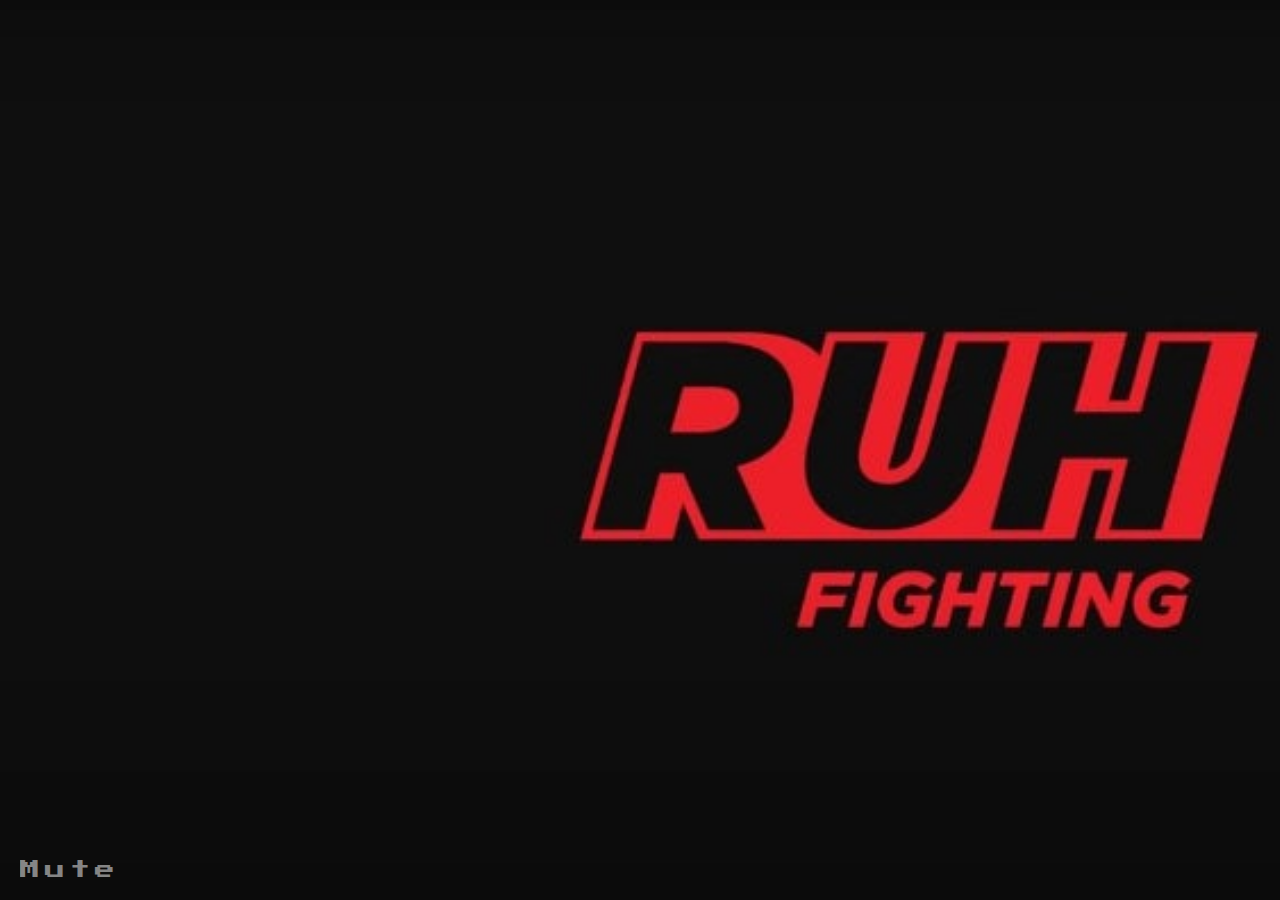
<file: index.html>
<!DOCTYPE html>
<html lang="en">

<head>
    <meta charset="UTF-8">
    <meta name="viewport" content="width=device-width, initial-scale=1.0">
    <meta http-equiv="X-UA-Compatible" content="ie=edge">
    <link rel="stylesheet" href="styles/loader.css">
    <link rel="stylesheet" href="styles/menu.css">
    <title>RUH Fighting</title>
    <link
    href="https://fonts.googleapis.com/css2?family=Press+Start+2P&display=swap"
    rel="stylesheet"
  />
</head>

<body>

    <!-- ABSOLUTLY POSITIONED -->


    <div class="wrapper">
        <!-- <h1 class="title">MORTAL @ KOMBAT</h1> -->

        <div class="buttons">
            <a href="select-fighter.html"><button id="fight">FIGHT</button></a>
            <button id="credits">CREDITS</button>
         </div>
    </div>

    <div class="creditWindow">
        <span>Designed and developed by Algalyq and Zhannik</span><br>
        <span>Game idea/design by Zhannik</span>
        <span>All rights go to KZ Star Kombat</span>

        <span class="remove">X</span>
    </div>

    <div class="mute">Mute</div>

    <script type="text/javascript" src="scripts/loader.js"></script>
    <script type="text/javascript" src="scripts/menu.js"></script>
</body>

</html>
</file>
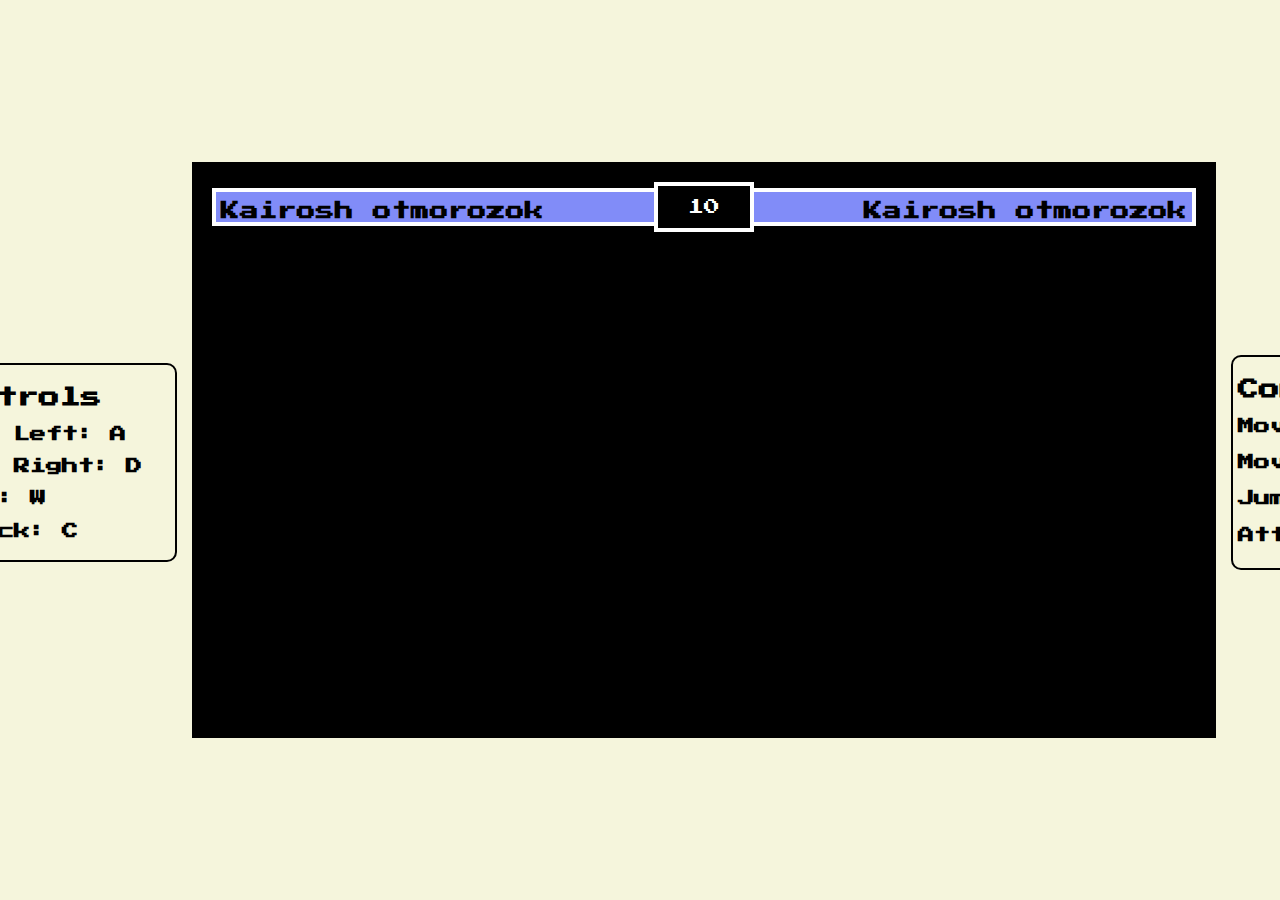
<file: fight.html>
<head>
  <meta charset="UTF-8">
    <link rel="preconnect" href="https://fonts.googleapis.com" />
    <link rel="preconnect" href="https://fonts.gstatic.com" crossorigin />
    <link
      href="https://fonts.googleapis.com/css2?family=Press+Start+2P&display=swap"
      rel="stylesheet"
    />
    <title>Fight</title>
    <link rel="stylesheet" type="text/css" href="styles/fight.css">
    <style>
      * {
        box-sizing: border-box;
        font-family: 'Press Start 2P', cursive;
      }
    </style>
  </head>
  <body>

    <a href="index.html" id="menu"><h1 class="menu">Menu</h1></a>
  <div class="controls">
    <h2>Controls</h2>
    <h3>Move Left: A </h3>
    <h3>Move Right: D </h3>
    <h3>Jump: W </h3>
    <h3>Attack: C </h3>
  </div>
    <div class="ring">
      <!-- red container div -->
      <div style="position: relative; display: inline-block">
        <!-- smaller red container div -->
        <div
          style="
            position: absolute;
            display: flex;
            width: 100%;
            align-items: center;
            padding: 20px;
          "
        >
          <!-- player health -->
          <div
            style="
              position: relative;
              width: 100%;
              display: flex;
              justify-content: flex-end;
              border-top: 4px solid white;
              border-left: 4px solid white;
              border-bottom: 4px solid white;
            "
          >

            <div style="background-color: red; height: 30px; width: 100%">
            </div>

            <div
              id="playerHealth"
              style="
                position: absolute;
                background: #818cf8;
                top: 0;
                right: 0;
                bottom: 0;
                width: 100%;
              "
            >

            </div>
            <h3 style="z-index: 100; position: absolute; top: -10px; left: 5px" id='player1-name'>Kairosh otmorozok</h3>

          </div>
    
          <!-- timer -->
          <div
            id="timer"
            style="
              background-color: black;
              width: 100px;
              height: 50px;
              flex-shrink: 0;
              display: flex;
              align-items: center;
              justify-content: center;
              color: white;
              border: 4px solid white;
            "
          >
            10
          </div>
          <!-- enemy health -->
          <div
            style="
              position: relative;
              width: 100%;
              border-top: 4px solid white;
              border-bottom: 4px solid white;
              border-right: 4px solid white;
            "
          >
            <div style="background-color: red; height: 30px"></div>
            <div
              id="enemyHealth"
              style="
                position: absolute;
                background: #818cf8;
                top: 0;
                right: 0;
                bottom: 0;
                left: 0;
              "
            ></div>
            <h3 style="z-index: 100; position: absolute; top: -10px; right: 5px" id='player2-name'>Kairosh otmorozok</h3>

          </div>

          <div></div>
        </div>
        <div
          id="displayText"
          style="
            position: absolute;
            color: white;
            align-items: center;
            justify-content: center;
            top: 0;
            right: 0;
            bottom: 0;
            left: 0;
            display: none;
          "
        >
          Time
        </div>
        <canvas></canvas>
        <div style="top: 11%; left: 49.5%; position: absolute; display: flex; justify-content: center; margin-top: 20px; width:20px; height:20px;">
           <button id="restartButton" class='cButton'><img src="./images/char-select/icons/restart.svg"/></button>
           <button id="pauseButton" class='mButton'><img src="./images/char-select/icons/pause.png"/></button>
        </div>
      </div>
    </div>
  <div class="controls">
    <h2>Controls</h2>
    <h3>Move Left: ⬅️ </h3>
    <h3>Move Right: ️➡️ </h3>
    <h3>Jump: ⬆️ </h3>
    <h3>Attack: ⬇️ </h3>
  </div>

  <audio src='audio/Хан.mp3' id='backMusic' style='display: none'></audio>
    <script
      src="https://cdnjs.cloudflare.com/ajax/libs/gsap/3.9.1/gsap.min.js"
      integrity="sha512-H6cPm97FAsgIKmlBA4s774vqoN24V5gSQL4yBTDOY2su2DeXZVhQPxFK4P6GPdnZqM9fg1G3cMv5wD7e6cFLZQ=="
      crossorigin="anonymous"
      referrerpolicy="no-referrer"
    ></script>

    <script src="js/utils.js"></script>
    <script src="js/classes.js"></script>
    <script src="index.js"></script>

  </body>
</file>
<file: styles/loader.css>
.loader {
    color: white;
    font-family: mk-font;
    font-size: 40px;
    position: absolute;
    bottom: 20px;
    right: 20px;
}

.rotate {
    display: inline-block;
    animation: rotation 2s infinite linear;
    transform-origin: 50% 40%;
}

.loader-finished {
    animation: loaderOpacity 1s ease forwards;
}

@keyframes rotation {
    from {
            transform: rotate(0deg);
    }
    to {
            transform: rotate(359deg);
    }
}

@keyframes loaderOpacity {
    from {
            opacity: 1;
    }
    to {
            opacity: 0;
    }
}
</file>
<file: styles/menu.css>
* {
    box-sizing: border-box;
    font-family: 'Press Start 2P', cursive;
  }

a {
    all: inherit;
}

html,body {
    height: 100%;
    width: 100%;
    margin: 0;
    background: black;
}

.wrapper {
    background-image: url('../images/backgrounds/test.jpg');
    background-repeat: no-repeat;

    background-size: cover;
    width: 100%;
    height: 100%;
    display: none;
    justify-content: center;
    align-items: center;
    flex-direction: column;
}

.title {
    /* font-family: mk-font; */
    color: white;
    font-size: 120px;
    opacity: 0;
    animation: opacity 5s ease forwards;
}

.buttons {
    position: relative;
    /* top: 300px; */
    display: flex;
    flex-direction: column;
    min-width: 200px;
}

button {
    border: none;
    background: -moz-linear-gradient(left, rgba(32,31,31,1) 0%, rgba(24,24,24,0) 99%, rgba(24,24,24,0) 100%);
    background: -webkit-linear-gradient(left, rgba(32,31,31,1) 0%,rgba(24,24,24,0) 99%,rgba(24,24,24,0) 100%);
    background: linear-gradient(to right, rgba(32,31,31,1) 0%,rgba(24,24,24,0) 99%,rgba(24,24,24,0) 100%);
    filter: progid:DXImageTransform.Microsoft.gradient( startColorstr='#201f1f', endColorstr='#00181818',GradientType=1 );
    color: white;
    padding: 0;
    text-align: left;
    /* font-family: mk-font; */
    font-size: 40px;
    margin: 10px 0;
    cursor: pointer;
    transition: 200ms ease-in-out;
    opacity: 0;
    animation: fromRight 1.5s ease forwards;
}
button:hover {
    color: white
}
button:focus {
    outline: none;
}

#credits {
    animation-delay: 100ms;
}
#exit {
    animation-delay: 200ms;
}

.loaded {
    display: flex;
}

.creditWindow {
    width: 100%;
    height: 100%;
    position: absolute;
    top: 0;
    display: none;
    justify-content: center;
    align-items: center;
    flex-direction: column;
    color: white;
    font-family: mk-font;
    font-size: 25px;
    background: rgba(0, 0, 0, 0.8);
}
.remove {
    position: absolute;
    top: 30px;
    right: 30px;
    font-size: 50px;
    cursor: pointer;
}
.openedWindow {
    display: flex;
}

.mute {
    position: absolute;
    bottom: 20px;
    left: 20px;
    color: white;
    /* font-family: mk-font; */
    font-size: 20px;
    opacity: 0.5;
    letter-spacing: 5px;
    cursor: pointer;
}

@keyframes fromRight {
    from {transform: translateX(100px); opacity: 0;}
    to  {transform: translateX(0); opacity: 0.7;}
}

@keyframes opacity {
    from {opacity: 0;}
    to  {opacity: 1;}
}
</file>
<file: styles/fight.css>
* {
    box-sizing: border-box;
    font-family: 'Press Start 2P', cursive;
  }
html,body {
    display: flex;    justify-content: center; /* Centers along the x-axis */
    align-items: center; /* Centers along the y-axis */    height: 100vh; /* Sets the body height to full viewport height */
    background-color:beige;}
button {
    border: none;    
    background: none;
    color: white;    padding: 20px;
    font-family: mk-font;
    font-size: 20px;
    margin: 0 10px;    cursor: pointer;
    transition: 400ms ease-in-out;}

    img{
        width: 30px;
    }
#menu{
    position: relative;
    bottom: 400px;
}

button:hover {    opacity: 0.7;
}button:disabled {
     opacity: 0.4;    transition: 400ms ease-in-out;
 }button:focus {
      outline: none;}
.player {
    height: 375px;    width: 255px;
}
.bot {    width: 263px;
    height: 375px;}
.wrapper {    height: 100%;
    width: 100%;    background-image: url('../images/backgrounds/background.jpg');
    background-repeat: no-repeat;    background-size: cover;
    overflow: hidden;    display: none;
}
.health-container {    width: 100%;
    height: 20%;    color: white;
    display: flex;    justify-content: center;
    align-items: center;    font-family: mk-font;
    font-size: 60px;    animation: fromTop 1s ease;
}.fight-container {
     width: 100%;    display: flex;
     height: 70%;
     justify-content: space-around;    align-items: flex-end;
     position: relative;}
.actions-container {    width: 100%;
    display: flex;    height: 10%;
    justify-content: center;    align-items: center;
    animation: fromBottom 1s ease;}
.health-wrapper {
    display: flex;    flex-direction: column;
    align-items: center;}

.health-bar {    width: 400px;
    height: 25px;    background: rgba(255, 255, 255, 0.185);
    margin: 0 50px;    position: relative;
}.player-health {
     position: absolute;    width: 100%;
     right: 0;    height: 100%;
     background: white;    transition: 400ms ease-in-out;
 }.bot-health {
      position: absolute;    width: 100%;
      left: 0;    height: 100%;
      background: white;    transition: 400ms ease-in-out;
  }
.msg {    color: white;
    position: absolute;    top: 50%;
    left: 50%;    transform: translate(-50%, -50%);
    font-family: mk-font;    font-size: 70px;
}
.bot {    transform: scaleX(-1);
}
.loaded {    display: block;
}
.fightSign {    position: absolute;
    top: 50%;    left: 50%;
    transform: translate(-50%, -50%);    display: none;
}.fightSign img {
     width: 500px;}
.fightSign.fade {    animation: fade 2s ease forwards;
}
.spinner {    position: absolute;
    top: 40%;    left: 50%;
    transform: translate(-50%, -50%);    width: 400px;
    background: gray;
    height: 200px;
    overflow: hidden;
    opacity: 0;    border: 2px solid white;
    display: none;}
.spinner.fade {
    animation: fadeReverse 2s 500ms ease forwards;}
.spinner-inner {
    transition: 3s ease-in-out;    width: 5000px;
}.spinner:after {
     position: absolute;    content: '';
     top: -10px;    left: 48%;
     background: white;    width: 20px;
     height: 20px;    transform: rotate(-45deg);
 }.spinner::before {
      position: absolute;    top: 50%;
      left: 50%;    transform: translate(-50%, -50%);
      content: '@';    font-family: mk-font;
      font-size: 80px;}
.item {
    float: left;    width: 100px;
    height: 200px;
    border: 1px solid rgba(255, 255, 255, 0.2);    opacity: 1;
}
.item1 {    background-image: url('../images/spinner-icons/item1.png');
}.item2 {
     background-image: url('../images/spinner-icons/item2.png');}
.item3 {    background-image: url('../images/spinner-icons/item3.png');
}.item4 {
     background-image: url('../images/spinner-icons/item4.png');
 }.item5 {
      background-image: url('../images/spinner-icons/item5.png');}
.item6 {    background-image: url('../images/spinner-icons/item6.png');
}
@keyframes fromTop {
    from {transform: translateY(-300px)}    to  {transform: translateY(0)}
}
@keyframes fromBottom {    from {transform: translateY(300px)}
    to  {transform: translateY(0)}}
@keyframes fade {
from {opacity: 1;}    to  {opacity: 0; visibility: hidden}
}
@keyframes fadeReverse {    from {opacity: 0;}
    to  {opacity: 0.8;}}

.controls {
    margin: 30px 15px 5px 15px;
    border-radius: 10px;
    border: 2px solid #000000;
    width: 250px;
    font-size: 14px;
    padding: 5px;
}

.controls h3{
    /* font-family: mk-font; */
    font-weight: bold;
}
</file>
